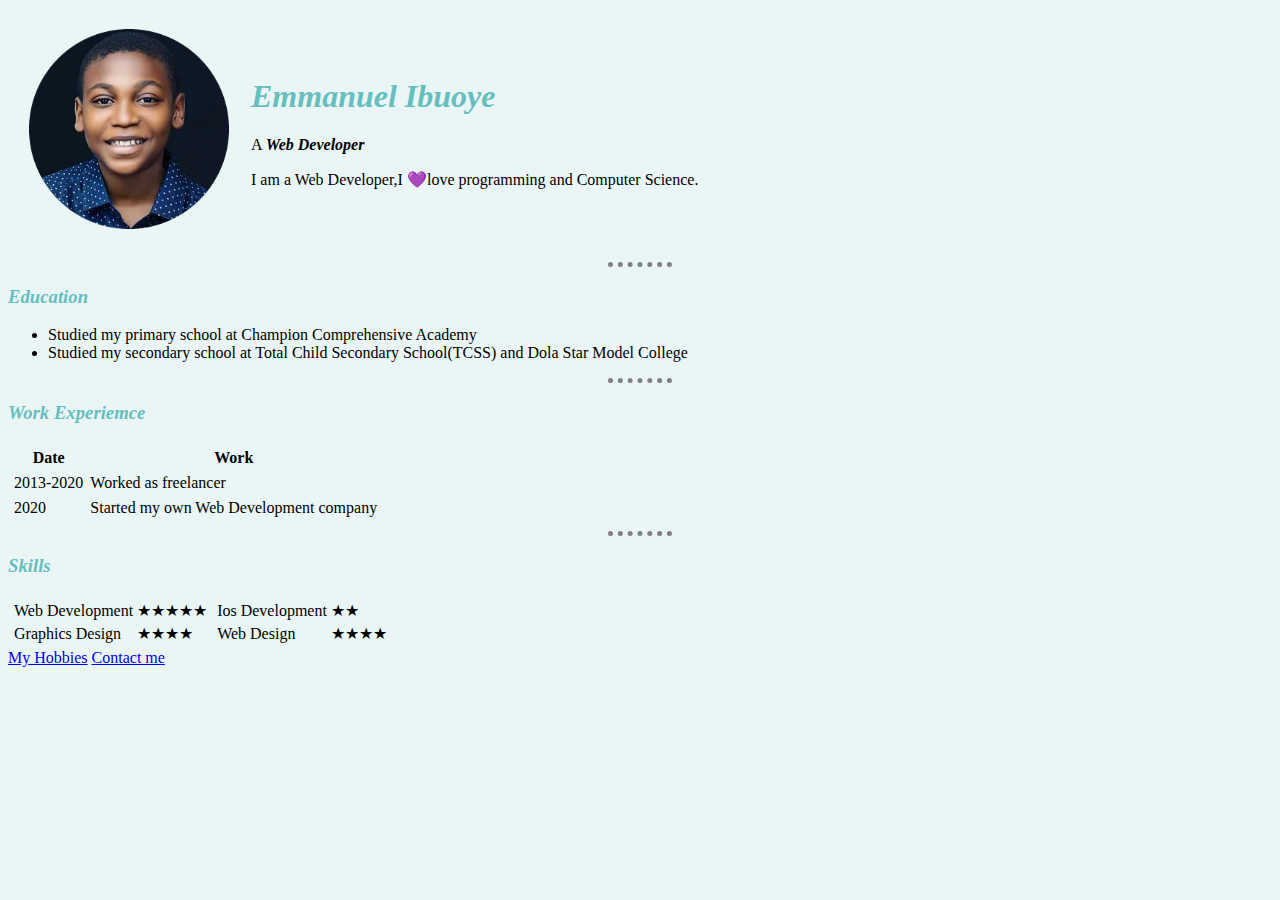
<file: index.html>
<!DOCTYPE html>
<html lang="en" dir="ltr">
  <head>
    <meta charset="utf-8">
    <title>Emmanuel's personal site</title>
    <link rel="stylesheet" href="css/styles.css">
  </head>
  <body>
    <table cellspacing="20px">
      <tr>
        <td><img src="images/Emmanuel.PNG" alt="Emmanuel Ibuoye" height="200px"></td>
        <td><h1>Emmanuel Ibuoye</h1>
        <p>A <em> <strong>Web Developer</strong> </em> </p>
        <p>I am a Web Developer,I 💜love programming and Computer Science.</p></td>
      </tr>
    </table>
    <hr>
    <h3>Education</h3>
    <ul>
      <li>Studied my primary school at Champion Comprehensive Academy</li>
      <li>Studied my secondary school at Total Child Secondary School(TCSS) and Dola Star Model College</li>
    </ul>
    <hr>
    <h3>Work Experiemce</h3>
    <table cellspacing="5px">
      <thead>
        <tr>
          <th>Date</th>
          <th>Work</th>
        </tr>
        </thead>
        <tbody>
            <tr>
              <td>2013-2020</td>
              <td>Worked as freelancer</td>
            </tr>
            <tr>
              <td>2020</td>
              <td>Started my own Web Development company</td>
            </tr>
          </tbody>
        </table>
<hr>
<h3>Skills</h3>

<table>
  <tr>
    <td>  <table>
        <tr>
          <td>Web Development</td>
          <td>★★★★★</td>
        </tr>
        <tr>
          <td>Graphics Design</td>
          <td>★★★★</td>
        </tr>
      </table></td>
    <td>  <table>
        <tr>
          <td>Ios Development</td>
          <td>★★</td>
        </tr>
        <tr>
          <td>Web Design</td>
          <td>★★★★</td>
        </tr>
      </table></td>
  </tr>
</table>
   <a href="Hobbies.html">My Hobbies</a>
   <a href="Contact me.html">Contact me</a>

  </body>
</html>
</file>
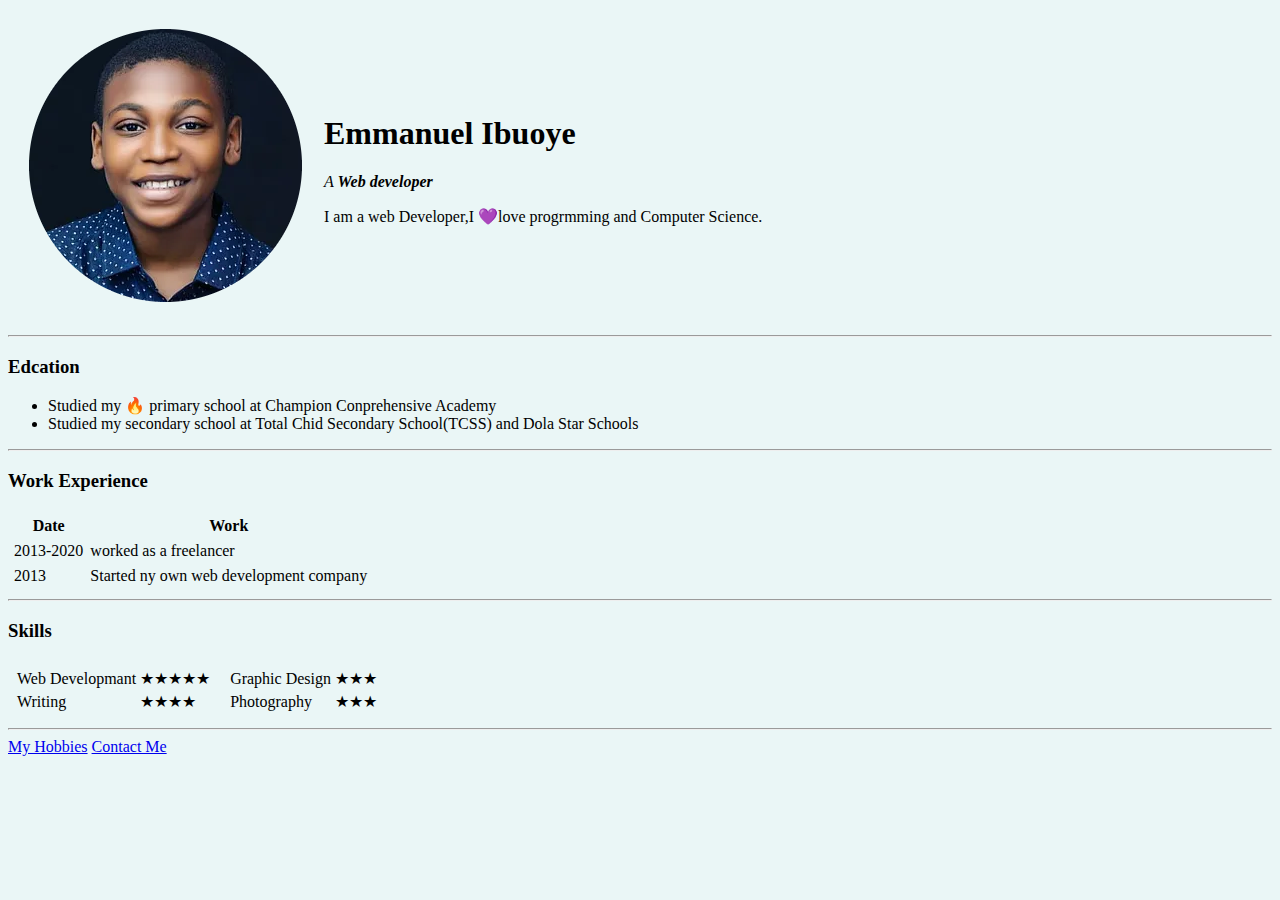
<file: HTML - Personal Site/index.html>
<!DOCTYPE html>
<html lang="en">
<head>
    <meta charset="UTF-8">
    <meta http-equiv="X-UA-Compatible" content="IE=edge">
    <meta name="viewport" content="width=device-width, initial-scale=1.0">
    <title>Emmanuel's peronal site</title>
</head>
<body style="background-color:#EAF6F6 ;">
    <table cellspacing="20px" >
        <tr>
            <td>
                <img src="/HTML - Personal Site/images/IMG_20220109_151217_300-modified.png" alt="Emmanuel Ibuoye">
            </td>
            <td>
                <h1>Emmanuel Ibuoye</h1>
    <em>A <strong>Web developer</strong></em>
    <p>I am a web Developer,I 💜love progrmming and Computer Science.</p>
            </td>
        </tr>
    </table>
<hr>
<h3>Edcation</h3>
<ul>
    <li>Studied my 🔥  primary school at Champion Conprehensive Academy</li>
    <li>Studied my secondary school at Total Chid Secondary School(TCSS) and Dola Star Schools</li>
</ul>
<hr>
<h3>Work Experience</h3>
<table cellspacing="5px">
    <thead>
        <tr>
            <th>Date</th>
            <th>Work</th>
        </tr>
    </thead>
    <tbody>
        <tr>
            <td>2013-2020</td>
            <td>worked as a freelancer</td>
        </tr>
        <tbody>
            <td>2013</td>
            <td>Started ny own web development company</td>
        </tr>
    </tbody>
</table>
<hr>
<h3>Skills</h3>
<table cellspacing="5px">
    <tr>
        <td>
            <table>
                <tr>
                    <td>Web Developmant</td>
                    <td>★★★★★</td>
                </tr>
                <tr>
                    <td>Writing</td>
                    <td>★★★★</td>
                </tr>

            </table>
        <td>   
        <td>
            <table>
                <tr>
                    <td>Graphic Design</td>
                    <td>★★★</td>
                </tr>
                <tr>
                    <td>Photography</td>
                    <td>★★★</td>
                </tr>

            </table>
        </td>
    </tr>
</table>
<hr>
<a href="/HTML - Personal Site/My Hobbies.html">My Hobbies</a>
<a href="/HTML - Personal Site/Contact me.html">Contact Me</a>
</body>
</html>
</file>
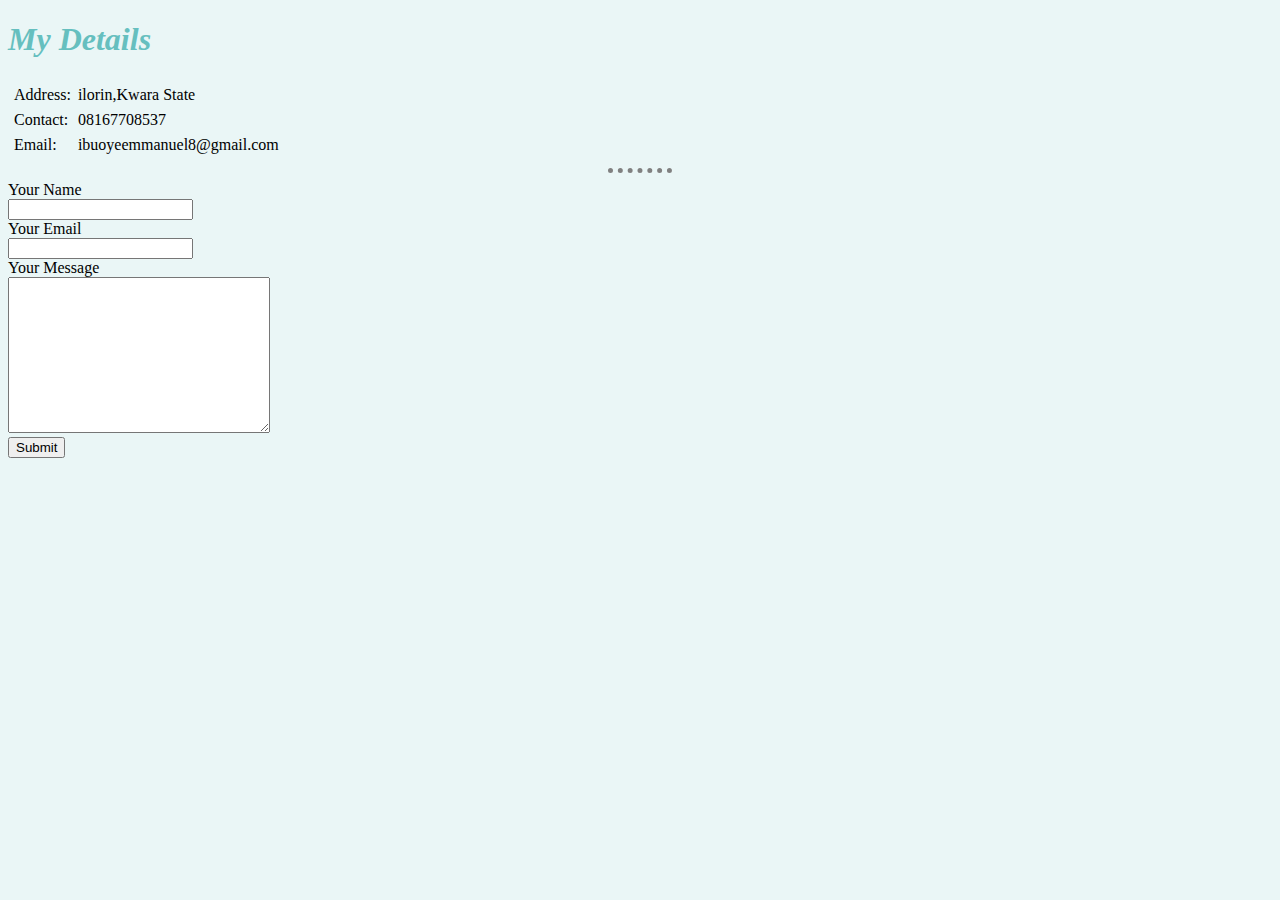
<file: Contact me.html>
<!DOCTYPE html>
<html lang="en" dir="ltr">
  <head>
    <meta charset="utf-8">
    <title>Contact me</title>
      <link rel="stylesheet" href="css/styles.css">
  </head>
  <body>
    <h1>My Details</h1>
    <table cellspacing="5px">
      <tr>
        <td>Address:</td>
        <td>ilorin,Kwara State</td>
      </tr>
      <tr>
        <td>Contact:</td>
        <td>08167708537</td>
      </tr>
      <tr>
        <td>Email:</td>
        <td>ibuoyeemmanuel8@gmail.com</td>
      </tr>
    </table>
    <hr>
    <form class="" action="mailto:ibuoyeemmanuel8@gmail.com" method="post">
      <label for="">Your Name</label><br>
      <input type="text" name="Name" value=""><br>
      <label for="">Your Email</label><br>
      <input type="email" name="Email" value=""><br>
      <label for="">Your Message</label><br>
      <textarea name="Your Message" rows="10" cols="30"></textarea><br>
      <input type="submit" name="">
    </form>

  </body>
</html>
</file>
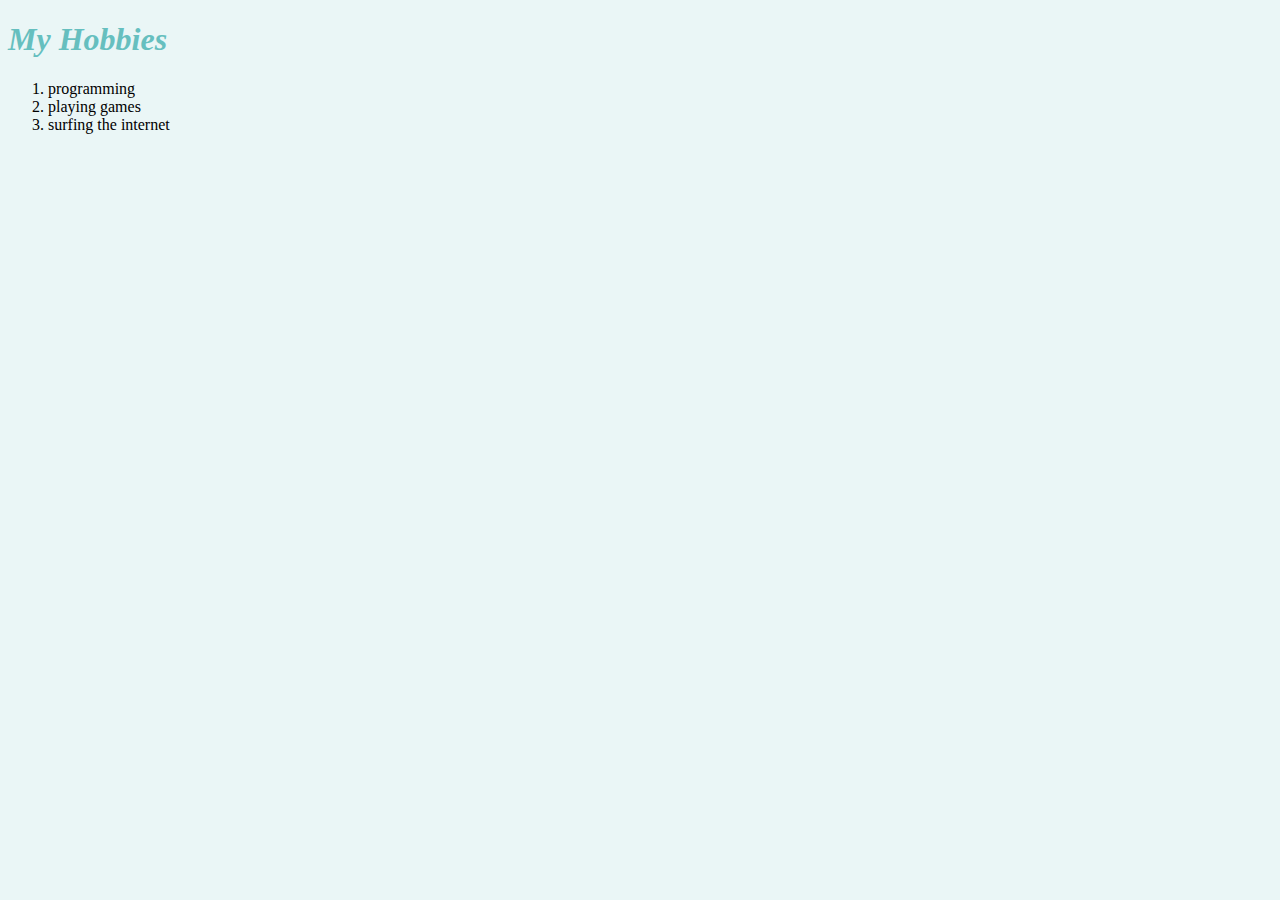
<file: Hobbies.html>
<!DOCTYPE html>
<html lang="en" dir="ltr">
  <head>
    <meta charset="utf-8">
    <title>My Hobbies</title>
      <link rel="stylesheet" href="css/styles.css">
  </head>
  <body>
    <h1>My Hobbies</h1>
    <ol>
      <li>programming</li>
      <li>playing games</li>
      <li>surfing the internet</li>
    </ol>

  </body>
</html>
</file>
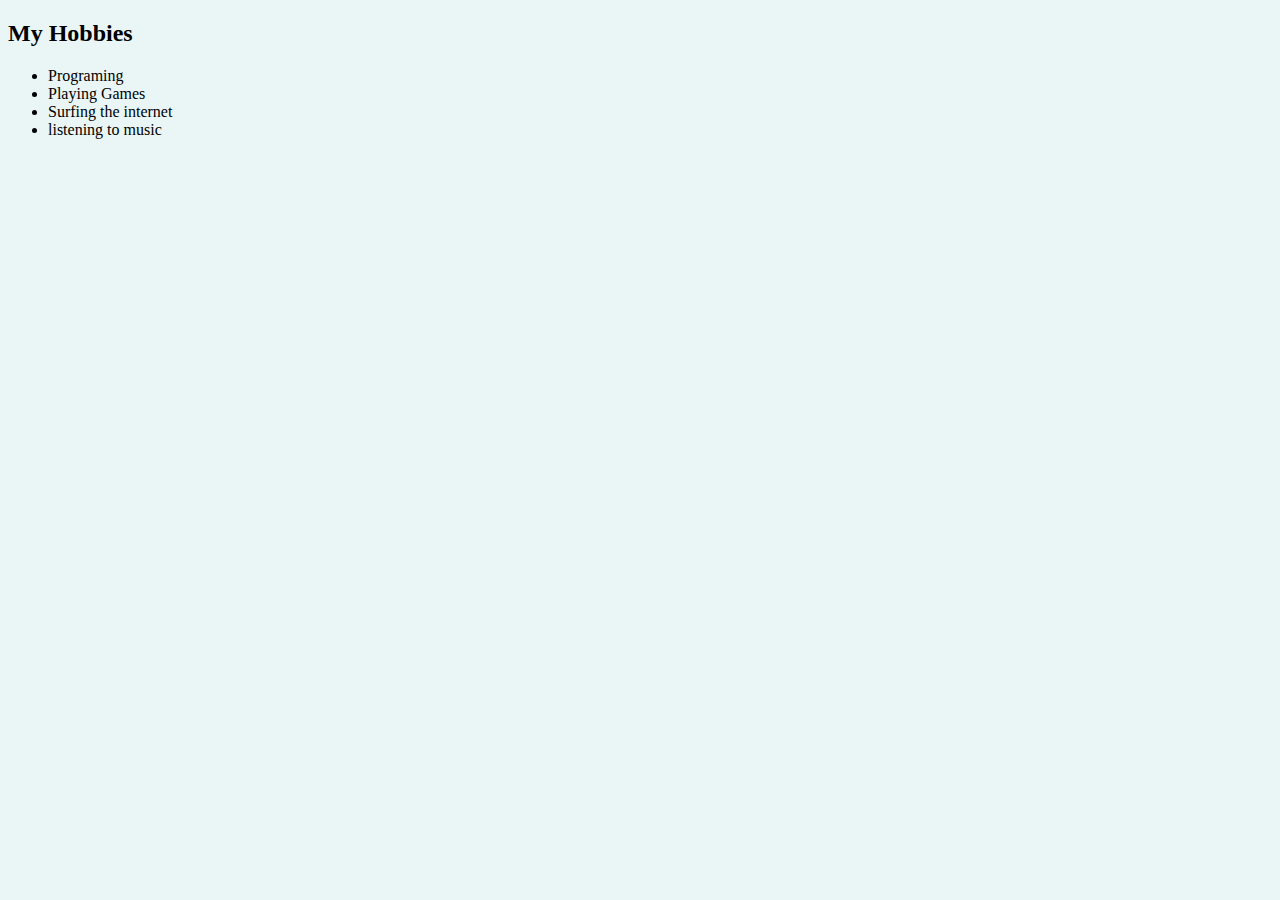
<file: My Hobbies.html>
<!DOCTYPE html>
<html lang="en">
<head>
    <meta charset="UTF-8">
    <meta http-equiv="X-UA-Compatible" content="IE=edge">
    <meta name="viewport" content="width=device-width, initial-scale=1.0">
    <title>My Hobbies</title>
</head>
<h2>My Hobbies</h2>
<body style="background-color:#EAF6F6;">
    <ul>
        <li>Programing</li>
        <li>Playing Games</li>
        <li>Surfing the internet</li>
        <li>listening to music</li>

    </ul>
</body>
</html>
</file>
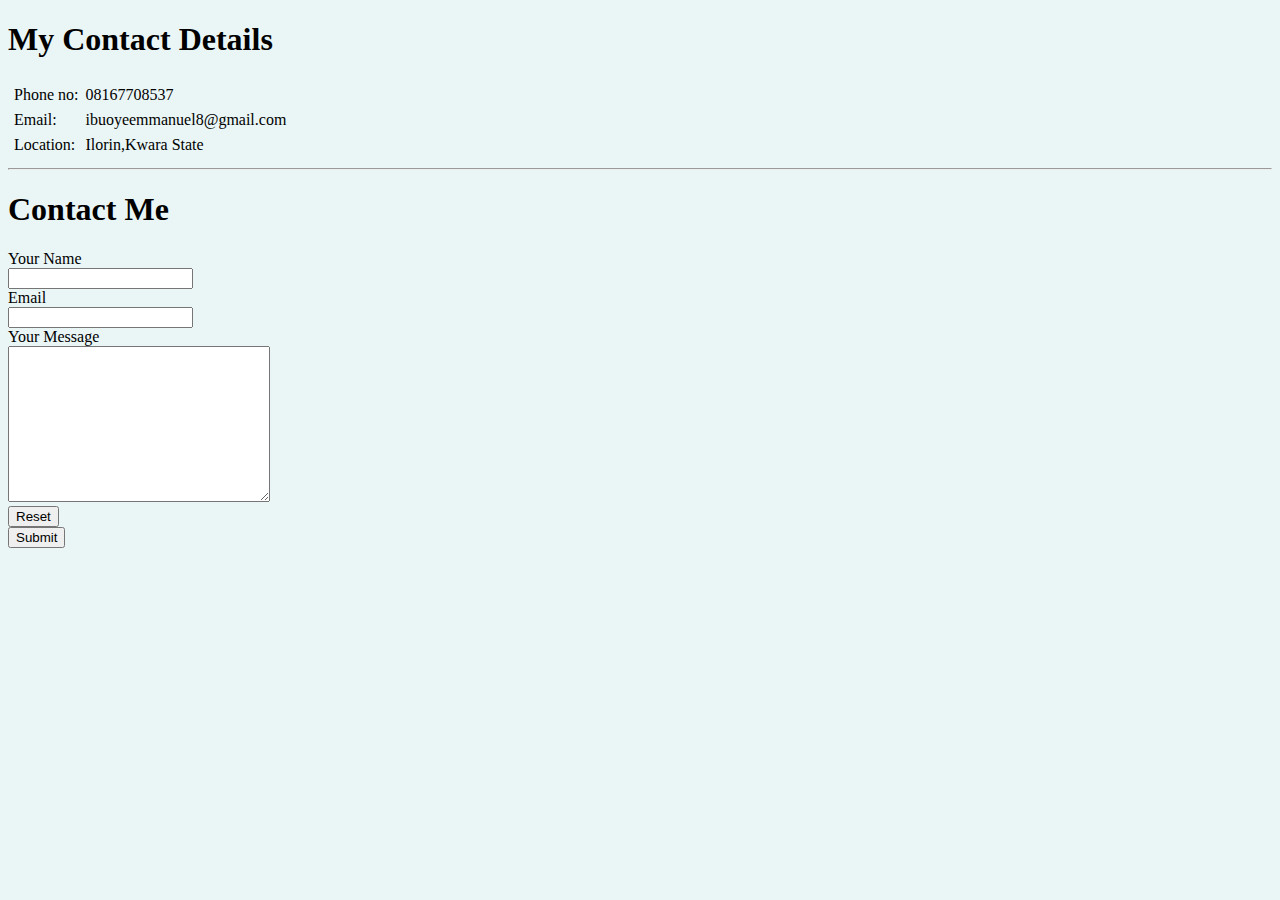
<file: HTML - Personal Site/Contact me.html>
<!DOCTYPE html>
<html lang="en">
<head>
    <meta charset="UTF-8">
    <meta http-equiv="X-UA-Compatible" content="IE=edge">
    <meta name="viewport" content="width=device-width, initial-scale=1.0">
    <title>contact me</title>
</head>
<body style="background-color: #EAF6F6;">
    <h1>My Contact Details</h1>
    <table cellspacing="5px"> 
        <tr>
            <td>Phone no:</td>
            <td>08167708537</td>
        </tr>
        <tr>
            <td>Email:</td>
            <td>ibuoyeemmanuel8@gmail.com</td>
        </tr>
        <tr>
            <td>Location:</td>
            <td>Ilorin,Kwara State</td>
        </tr>
    </table>
<hr>
<h1>Contact Me</h1>
    <form action="mailto:ibuoyeemmanuel8@gmail.coml" method="post">
    <label for="">Your Name</label><br>
    <input type="text" name="" id=""><br>
     <label for="">Email</label><br>
     <input type="email" name="" id=""><br>
     <label for="">Your Message</label><br>
     <textarea name="" id="" cols="30" rows="10"></textarea><br>
     <input type="reset" name="" id=""><br>
     <input type="submit" name="" id="">
     </form>
</body>
</html>
</file>
<file: css/styles.css>
body {
  background-color: #EAF6F6;
}
hr{
  border-style: none;
  border-top-style: dotted;
  border-color: gray;
  border-width: 5px;
  width: 5%;
}
h1{
  color: #66bfbf;
  font-style: italic;
}
h3{
  color: #66bfbf;
  font-style: oblique;
}
</file>
